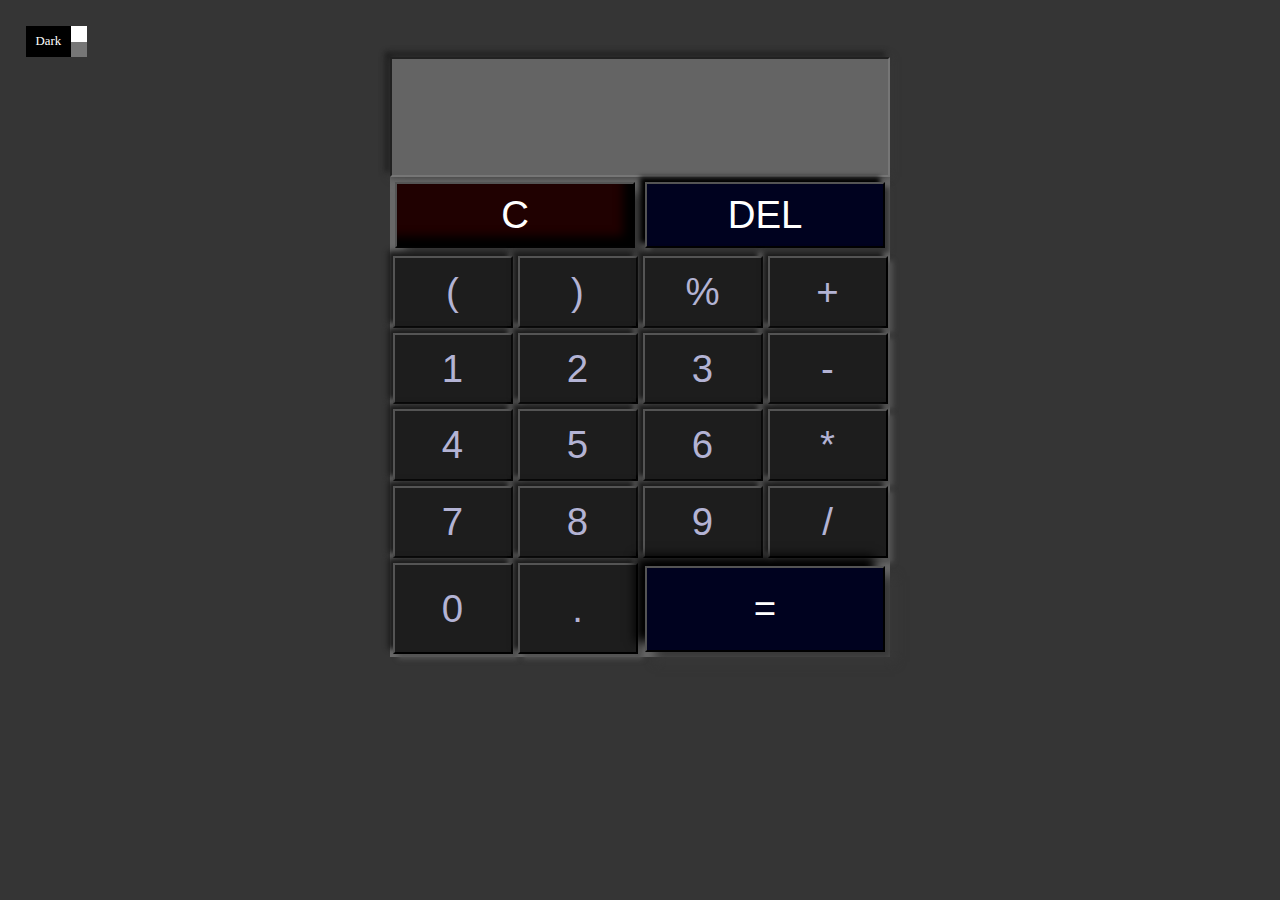
<file: index.html>
<!DOCTYPE html>
<html lang="en">
<head>
    <meta charset="UTF-8">
    <meta http-equiv="X-UA-Compatible" content="IE=edge">
    <meta name="viewport" content="width=device-width, initial-scale=1.0">
    <title>Calculator</title>
    <link rel="stylesheet" href="style.css">
</head>
<body>
    <div id="lightmode">
        <div id="dark"></div>
        <div id="light"></div>

    </div>

    <div id="container">
        <input type="text" id="screen" readonly>


        <div id="button">
                
        </div>

    </div>

    <script src="script.js">

    </script>
</body>
</html>
</file>
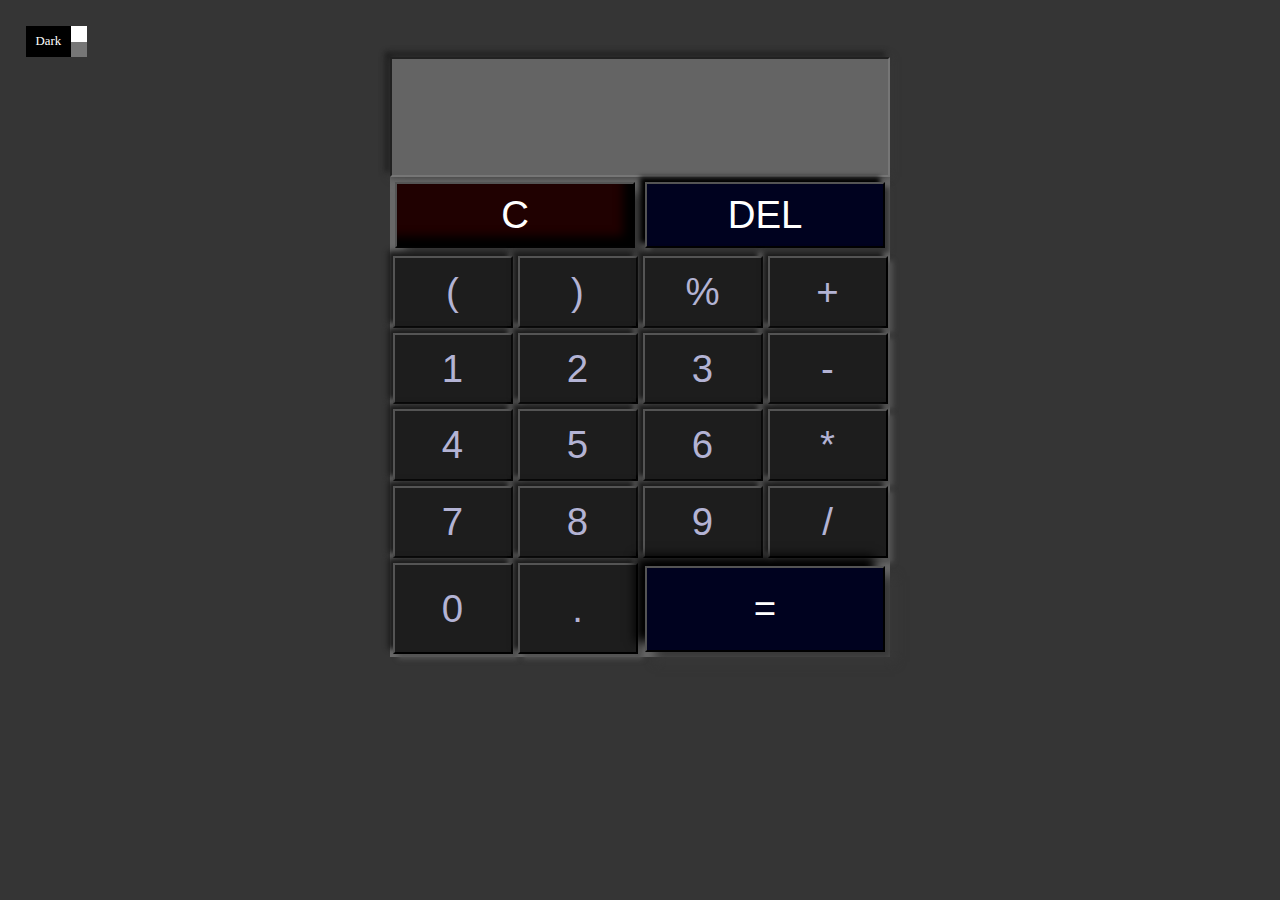
<file: calculate.html>
<!DOCTYPE html>
<html lang="en">
<head>
    <meta charset="UTF-8">
    <meta http-equiv="X-UA-Compatible" content="IE=edge">
    <meta name="viewport" content="width=device-width, initial-scale=1.0">
    <title>Calculator</title>
    <link rel="stylesheet" href="style.css">
</head>
<body>
    <div id="lightmode">
        <div id="dark"></div>
        <div id="light"></div>

    </div>

    <div id="container">
        <input type="text" id="screen" readonly>


        <div id="button">
                
        </div>

    </div>

    <script src="script.js">

    </script>
</body>
</html>
</file>
<file: style.css>
*{
    box-sizing: border-box;
    margin: 0;
    padding: 0;
}

#container{
width: 100%;
max-width: 500px;
height: 600px;
margin: auto;
margin-top: 15%;
background-color: rgb(105, 105, 105);
}

#screen {
    font-size: 20vw;
}

.light-class{
    background:rgb(255, 255, 255);
}

#lightmode {
    width: 15%;
    height: 20%;
    display: flex;
    background-color: rgb(118, 118, 118);
    cursor: pointer;
}

#light, #dark{
    height: 100%;
    transition: .5s;
    font-size: 3vw;
    text-align: center;
    padding-top: 5%;
}

#dark{
    background-color: rgb(0, 0, 0);
    color: white;
}


#light{
    background-color: rgb(255, 255, 255);
}

#button{
    display: grid;
    grid-template-columns: 25% 25% 25% 25%;
    grid-template-rows: 16% 16% 16% 16% 16% 20%;
    height: 80%;
}

.number, .sign{
    font-size: 5vw;
    color: rgb(179, 179, 212);
    background: rgb(29, 29, 29);
    box-shadow:5px 5px 5px rgb(82, 82, 82),-5px -5px 5px rgb(29, 29, 29);
    margin: 2%;
    transition: .2s;
}

.number-light, .sign-light{
    color: rgb(0, 0, 0);
    background: rgb(192, 192, 192);
    box-shadow:5px 5px 5px rgb(0, 0, 0),-5px -5px 5px rgb(95, 95, 95);
    transition: .2s;
}

.number:active, .sign:active {
    background: rgb(46, 46, 46);
    box-shadow: 5px 5px 5px rgb(255, 255, 255), -5px -5px 5px rgb(99, 99, 99);
}

.cl:active {
    background: rgb(32,1,1);
    box-shadow:5px 5px 5px rgb(0, 0, 0), -5px -5px 5px rgb(56, 56, 56); 
}


.equal{
    grid-column: 3/5;
    color: rgb(255, 255, 255);
    background: rgb(0, 2, 31);
    box-shadow:10px 10px 10px rgb(56, 56, 56),-10px -10px 10px rgb(0, 0, 0);
}

.del:active, .equal:active{
    background: rgb(0, 2, 31);
    box-shadow: 5px 5px 5px rgb(85, 85, 85), -5px -5px 5px rgb(105, 105, 105);
}

@media screen and (min-width: 750px) {
    .number, .sign{
        font-size: 3vw;
    }
    #container{
        margin-top: 0%;
    }

    #screen{
        font-size: 8vw;
    }

    #lightmode{
        width: 5%;
    }
    #light, #dark{
        font-size: 1vw;
        padding: 13%;
    }
}
</file>
